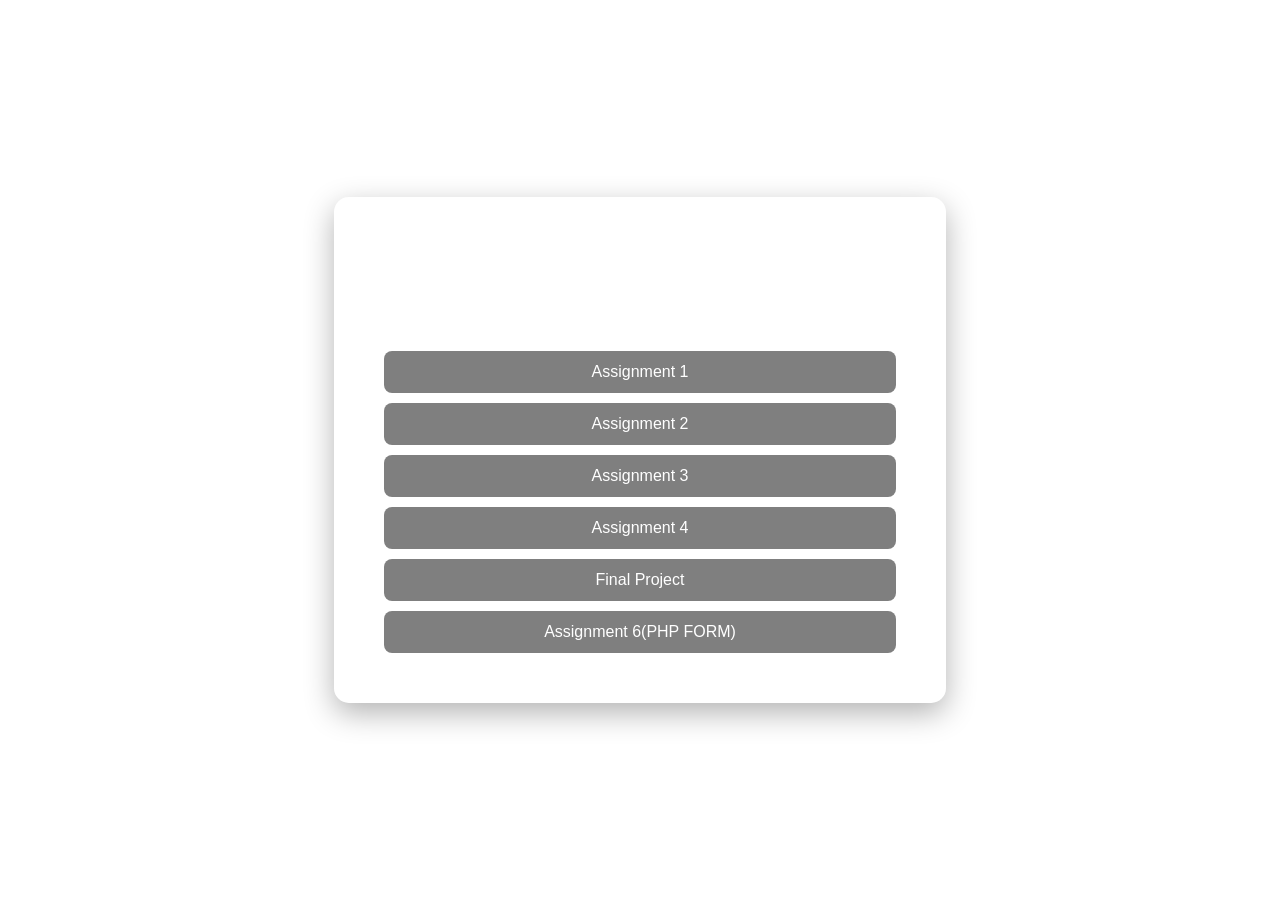
<file: index.html>
<!DOCTYPE html>
<html>
<head>

<title>Mental Health Awareness Hub</title>
<link rel="stylesheet" href="style.css">

<style>

body{
margin:0;
font-family:Arial, sans-serif;
background-image:url("https://images.unsplash.com/photo-1506126613408-eca07ce68773");
background-size:cover;
background-position:center;
height:100vh;
display:flex;
justify-content:center;
align-items:center;
}

/* glass hero */

.hero{
background:rgba(255,255,255,0.2);
backdrop-filter:blur(10px);
padding:40px;
border-radius:15px;
text-align:center;
color:white;
box-shadow:0 10px 30px rgba(0,0,0,0.3);
}

/* assignment buttons */

.hero a{
display:block;
margin:10px;
padding:12px;
background:rgba(0,0,0,0.5);
color:white;
text-decoration:none;
border-radius:8px;
transition:0.3s;
}

.hero a:hover{
background:#4c9a9a;
}

</style>

</head>

<body>

<div class="hero">

<h1>Mental Health Awareness Hub</h1>

<p>
A small website exploring mental wellbeing, awareness, and healthy habits.
</p>

<a href="assignment1.html">Assignment 1</a>
<a href="assignment2.html">Assignment 2</a>
<a href="assignment3.html">Assignment 3</a>
<a href="assignment4.html">Assignment 4</a>
<a href="assignment5.html">Final Project</a>
<a href="assignment6.html">Assignment 6(PHP FORM)</a>
  

</div>

</body>
</html>
</file>
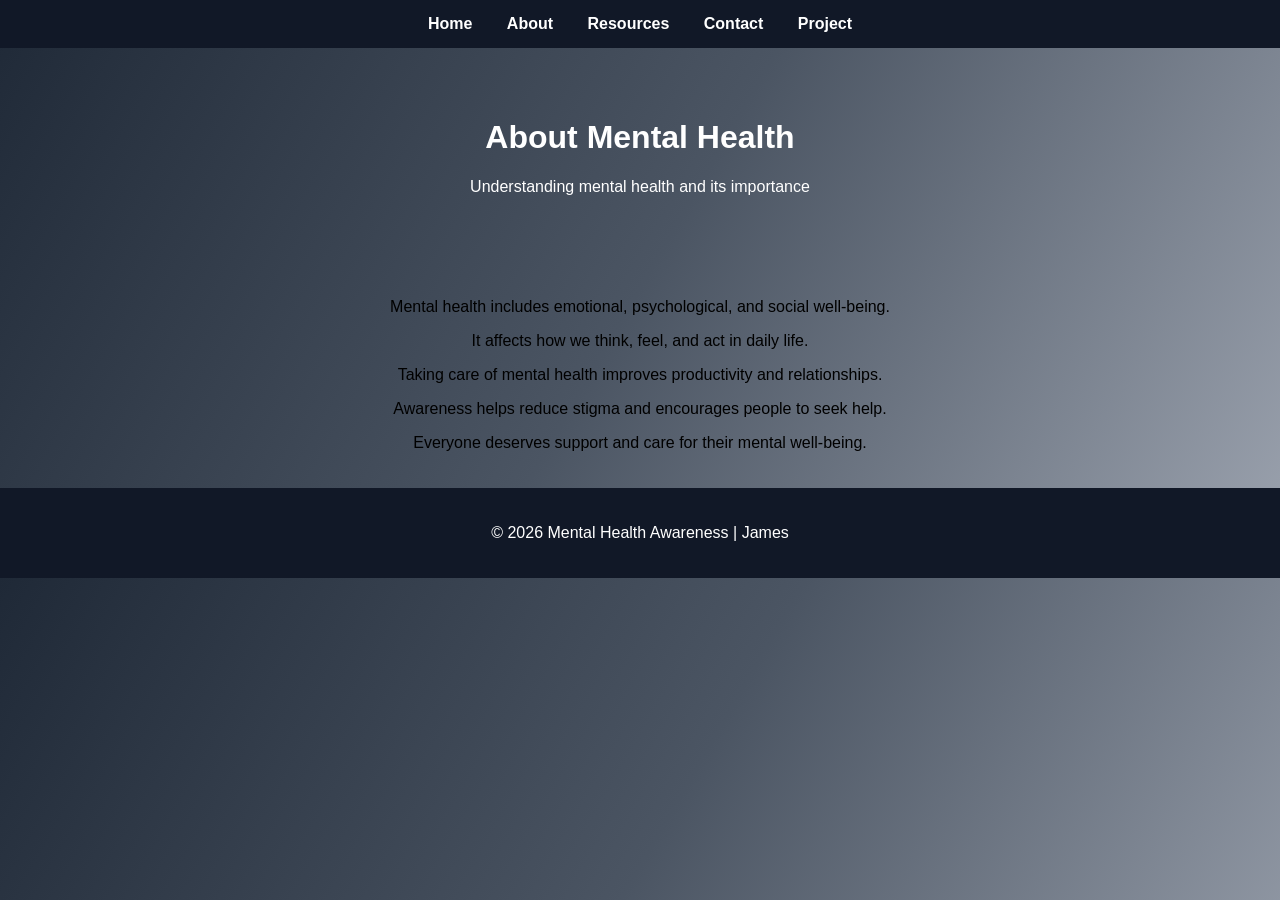
<file: about.html>
<!DOCTYPE html>
<html lang="en">
<head>
<meta charset="UTF-8">
<meta name="viewport" content="width=device-width, initial-scale=1.0">
<title>About - Mental Health</title>
<link rel="stylesheet" href="style.css">
</head>

<body>

<nav>
<a href="index.html">Home</a>
<a href="about.html">About</a>
<a href="resources.html">Resources</a>
<a href="contact.html">Contact</a>
<a href="project.html">Project</a>
</nav>

<header class="hero">
<h1>About Mental Health</h1>
<p>Understanding mental health and its importance</p>
</header>

<section class="content">
<p>Mental health includes emotional, psychological, and social well-being.</p>
<p>It affects how we think, feel, and act in daily life.</p>
<p>Taking care of mental health improves productivity and relationships.</p>
<p>Awareness helps reduce stigma and encourages people to seek help.</p>
<p>Everyone deserves support and care for their mental well-being.</p>
</section>

<footer>
<p>© 2026 Mental Health Awareness | James</p>
</footer>

</body>
</html>
</file>
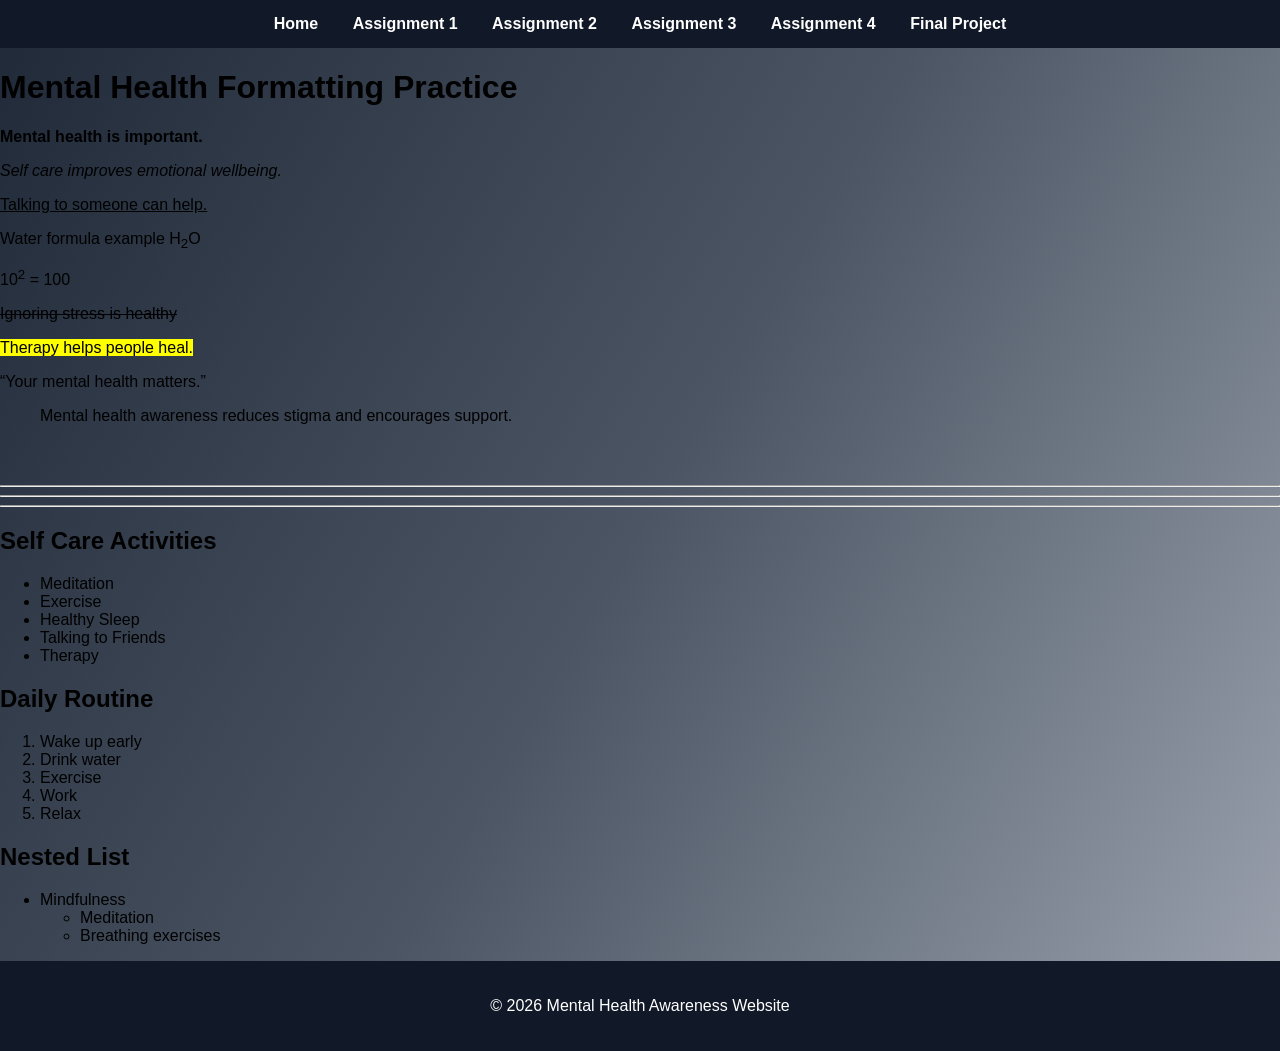
<file: assignment2.html>
<!DOCTYPE html>
<html>
<head>
<title>Assignment 2</title>
<link rel="stylesheet" href="style.css">
</head>

<body>

<nav>
<a href="index.html">Home</a>
<a href="assignment1.html">Assignment 1</a>
<a href="assignment2.html">Assignment 2</a>
<a href="assignment3.html">Assignment 3</a>
<a href="assignment4.html">Assignment 4</a>
<a href="assignment5.html">Final Project</a>
</nav>

<h1>Mental Health Formatting Practice</h1>

<p><b>Mental health is important.</b></p>

<p><i>Self care improves emotional wellbeing.</i></p>

<p><u>Talking to someone can help.</u></p>

<p>Water formula example H<sub>2</sub>O</p>

<p>10<sup>2</sup> = 100</p>

<p><strike>Ignoring stress is healthy</strike></p>

<p><mark>Therapy helps people heal.</mark></p>

<p><q>Your mental health matters.</q></p>

<blockquote>
Mental health awareness reduces stigma and encourages support.
</blockquote>

<br>
<br>

<hr>
<hr>
<hr>

<h2>Self Care Activities</h2>

<ul>
<li>Meditation</li>
<li>Exercise</li>
<li>Healthy Sleep</li>
<li>Talking to Friends</li>
<li>Therapy</li>
</ul>

<h2>Daily Routine</h2>

<ol>
<li>Wake up early</li>
<li>Drink water</li>
<li>Exercise</li>
<li>Work</li>
<li>Relax</li>
</ol>

<h2>Nested List</h2>

<ul>
<li>Mindfulness
<ul>
<li>Meditation</li>
<li>Breathing exercises</li>
</ul>
</li>
</ul>

<footer>
<p>© 2026 Mental Health Awareness Website</p>
</footer>

</body>
</html>
</file>
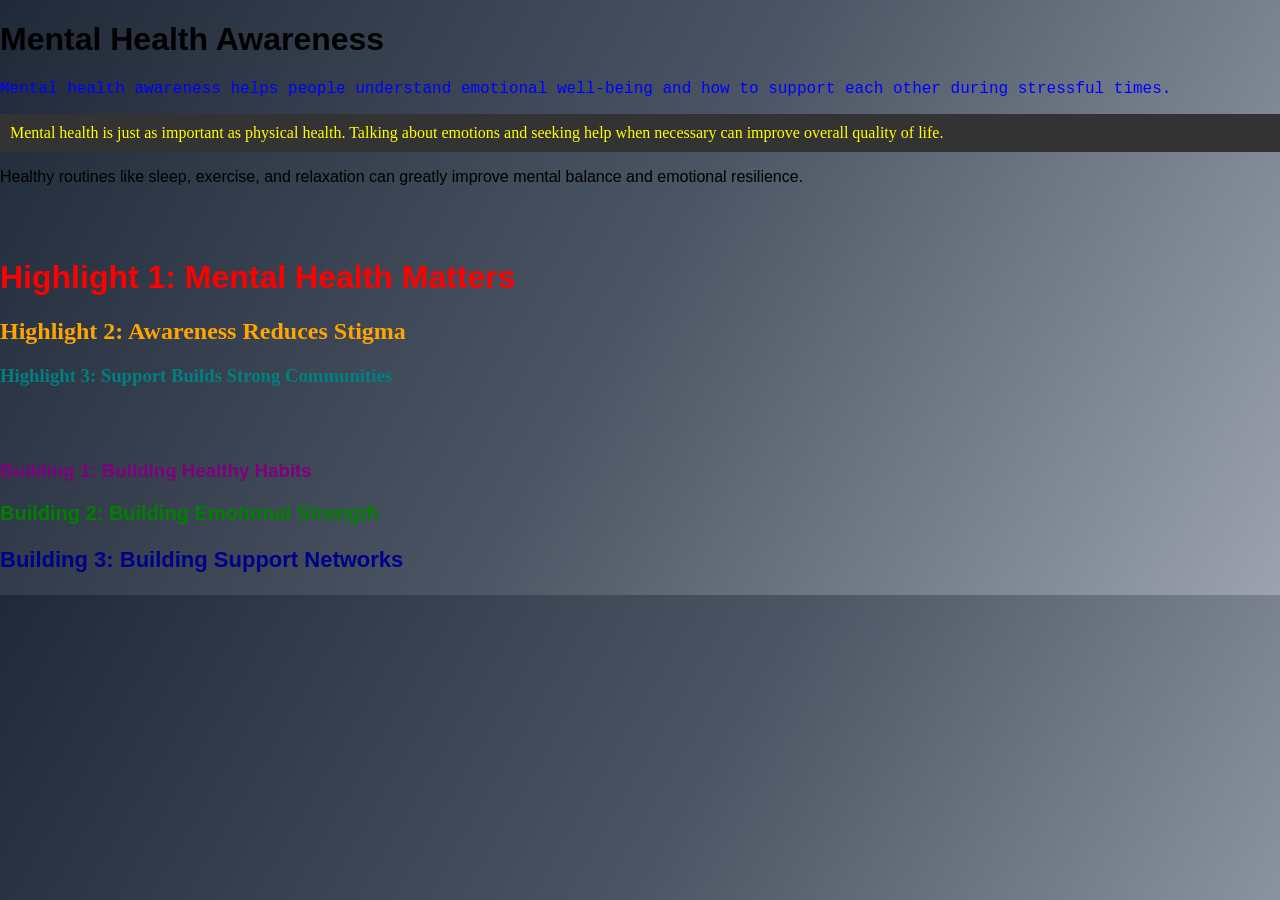
<file: assignment3.html>
<!DOCTYPE html>
<html>
<head>
<title>Assignment 3 - Mental Health Awareness</title>
<link rel="stylesheet" href="style.css">

<style>

/* Internal CSS */

.paragraph2{
color: yellow;
font-family: Verdana;
background-color: #333;
padding:10px;
}

.highlight2{
color: orange;
font-family: Georgia;
}

.building2{
color: green;
font-size: 20px;
}

</style>

</head>

<body>

<h1>Mental Health Awareness</h1>

<!-- Paragraph Section -->

<p style="color:blue; font-family:Courier;"> 
Mental health awareness helps people understand emotional well-being and how to support each other during stressful times.
</p>

<p class="paragraph2">
Mental health is just as important as physical health. Talking about emotions and seeking help when necessary can improve overall quality of life.
</p>

<p class="paragraph3">
Healthy routines like sleep, exercise, and relaxation can greatly improve mental balance and emotional resilience.
</p>

<br><br>

<!-- Highlight Section -->

<h1 style="color:red;">Highlight 1: Mental Health Matters</h1>

<h2 class="highlight2">Highlight 2: Awareness Reduces Stigma</h2>

<h3 class="highlight3">Highlight 3: Support Builds Strong Communities</h3>

<br><br>

<!-- Building Section -->

<h3 style="color:purple;">Building 1: Building Healthy Habits</h3>

<h3 class="building2">Building 2: Building Emotional Strength</h3>

<h3 class="building3">Building 3: Building Support Networks</h3>

</body>
</html>
</file>
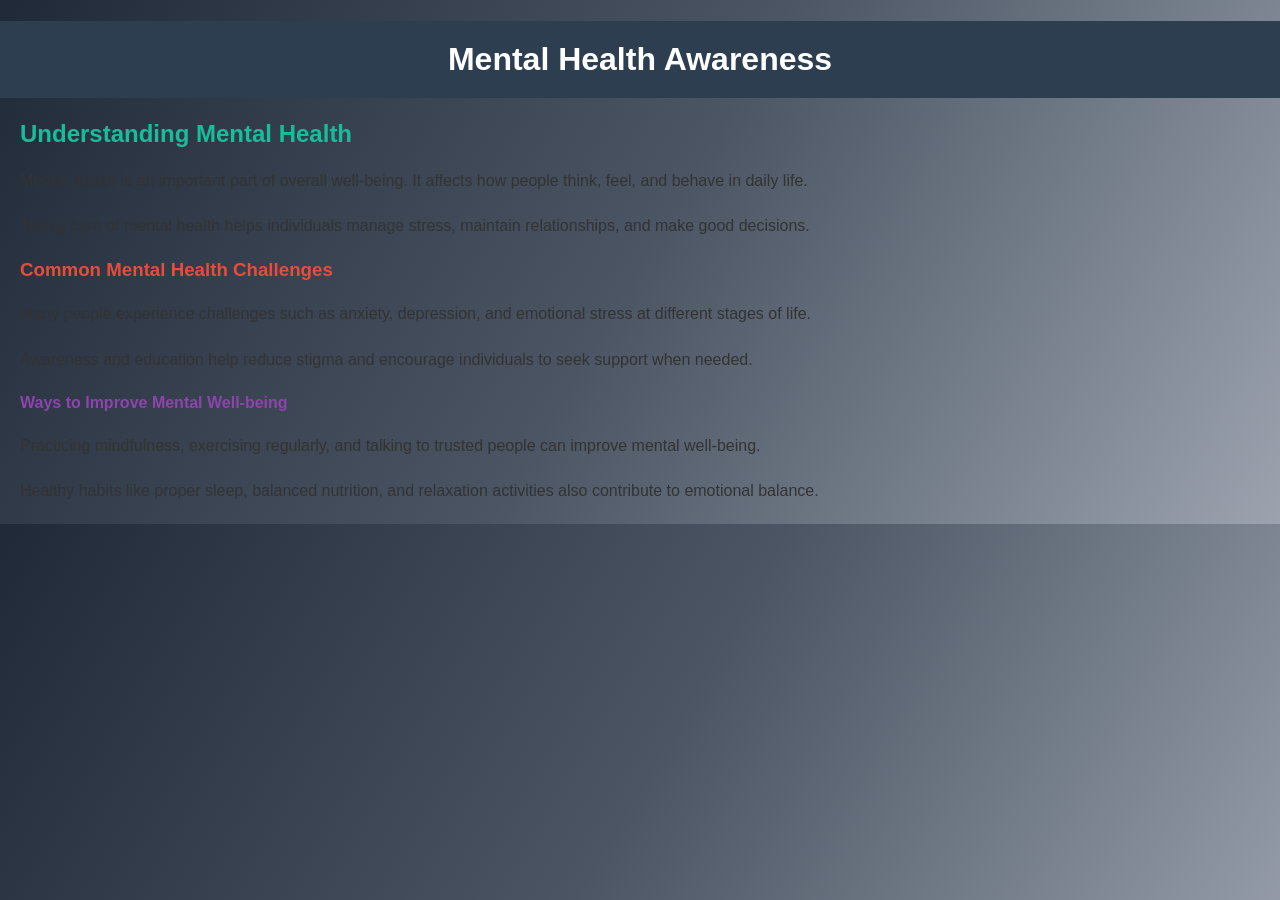
<file: assignment4.html>
<!DOCTYPE html>
<html>
<head>
<title>Assignment 4 - Mental Health Awareness</title>
<link rel="stylesheet" href="style.css">
</head>

<body>

<h1 class="main-title">Mental Health Awareness</h1>

<h2 class="section-title">Understanding Mental Health</h2>

<p class="paragraph-style">
Mental health is an important part of overall well-being. It affects how people think, feel, and behave in daily life.
</p>

<p class="paragraph-style">
Taking care of mental health helps individuals manage stress, maintain relationships, and make good decisions.
</p>

<h3 id="highlight-heading">Common Mental Health Challenges</h3>

<p class="paragraph-style">
Many people experience challenges such as anxiety, depression, and emotional stress at different stages of life.
</p>

<p class="paragraph-style">
Awareness and education help reduce stigma and encourage individuals to seek support when needed.
</p>

<h4 class="sub-section">Ways to Improve Mental Well-being</h4>

<p class="paragraph-style">
Practicing mindfulness, exercising regularly, and talking to trusted people can improve mental well-being.
</p>

<p class="paragraph-style">
Healthy habits like proper sleep, balanced nutrition, and relaxation activities also contribute to emotional balance.
</p>

</body>
</html>
</file>
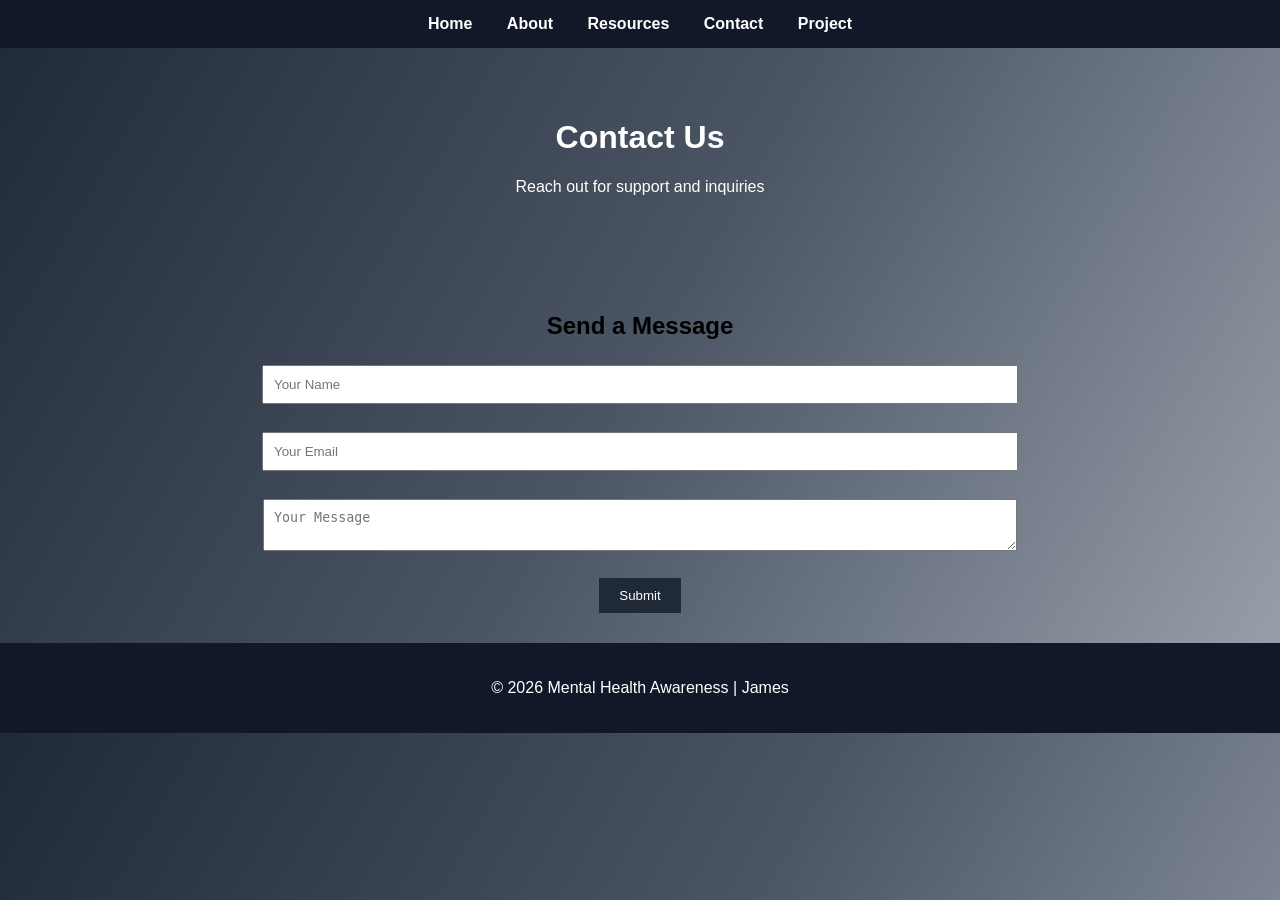
<file: contact.html>
<!DOCTYPE html>
<html lang="en">
<head>
<meta charset="UTF-8">
<meta name="viewport" content="width=device-width, initial-scale=1.0">
<title>Contact</title>
<link rel="stylesheet" href="style.css">
</head>

<body>

<nav>
<a href="index.html">Home</a>
<a href="about.html">About</a>
<a href="resources.html">Resources</a>
<a href="contact.html">Contact</a>
<a href="project.html">Project</a>
</nav>

<header class="hero">
<h1>Contact Us</h1>
<p>Reach out for support and inquiries</p>
</header>

<section class="form-section">
<h2>Send a Message</h2>

<form>
<input type="text" placeholder="Your Name"><br><br>
<input type="email" placeholder="Your Email"><br><br>
<textarea placeholder="Your Message"></textarea><br><br>
<button type="submit">Submit</button>
</form>

</section>

<footer>
<p>© 2026 Mental Health Awareness | James</p>
</footer>

</body>
</html>
</file>
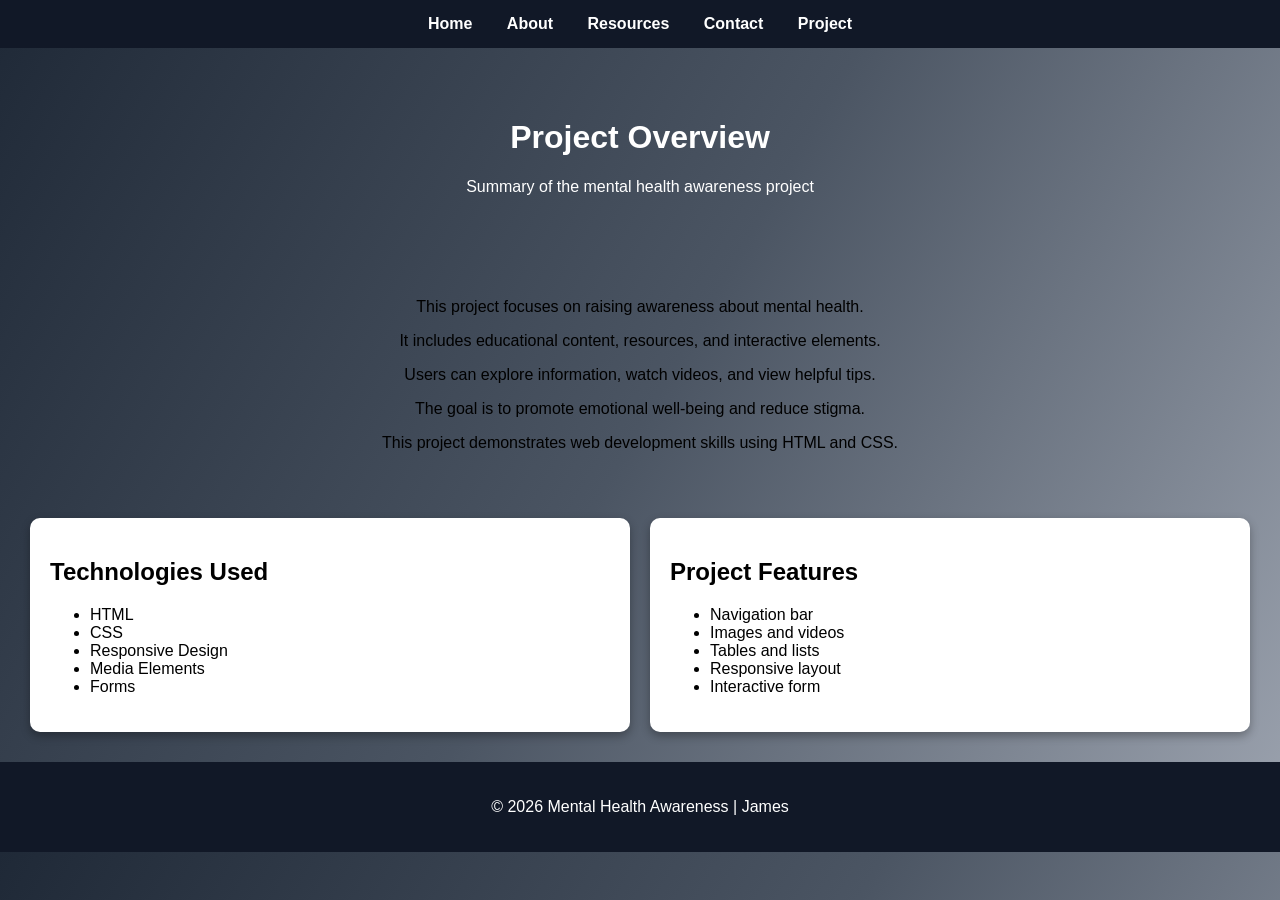
<file: project.html>
<!DOCTYPE html>
<html lang="en">
<head>
<meta charset="UTF-8">
<meta name="viewport" content="width=device-width, initial-scale=1.0">
<title>Project</title>
<link rel="stylesheet" href="style.css">
</head>

<body>

<nav>
<a href="index.html">Home</a>
<a href="about.html">About</a>
<a href="resources.html">Resources</a>
<a href="contact.html">Contact</a>
<a href="project.html">Project</a>
</nav>

<header class="hero">
<h1>Project Overview</h1>
<p>Summary of the mental health awareness project</p>
</header>

<section class="content">
<p>This project focuses on raising awareness about mental health.</p>
<p>It includes educational content, resources, and interactive elements.</p>
<p>Users can explore information, watch videos, and view helpful tips.</p>
<p>The goal is to promote emotional well-being and reduce stigma.</p>
<p>This project demonstrates web development skills using HTML and CSS.</p>
</section>

<section class="columns">

<div class="card">
<h2>Technologies Used</h2>
<ul>
<li>HTML</li>
<li>CSS</li>
<li>Responsive Design</li>
<li>Media Elements</li>
<li>Forms</li>
</ul>
</div>

<div class="card">
<h2>Project Features</h2>
<ul>
<li>Navigation bar</li>
<li>Images and videos</li>
<li>Tables and lists</li>
<li>Responsive layout</li>
<li>Interactive form</li>
</ul>
</div>

</section>

<footer>
<p>© 2026 Mental Health Awareness | James</p>
</footer>

</body>
</html>
</file>
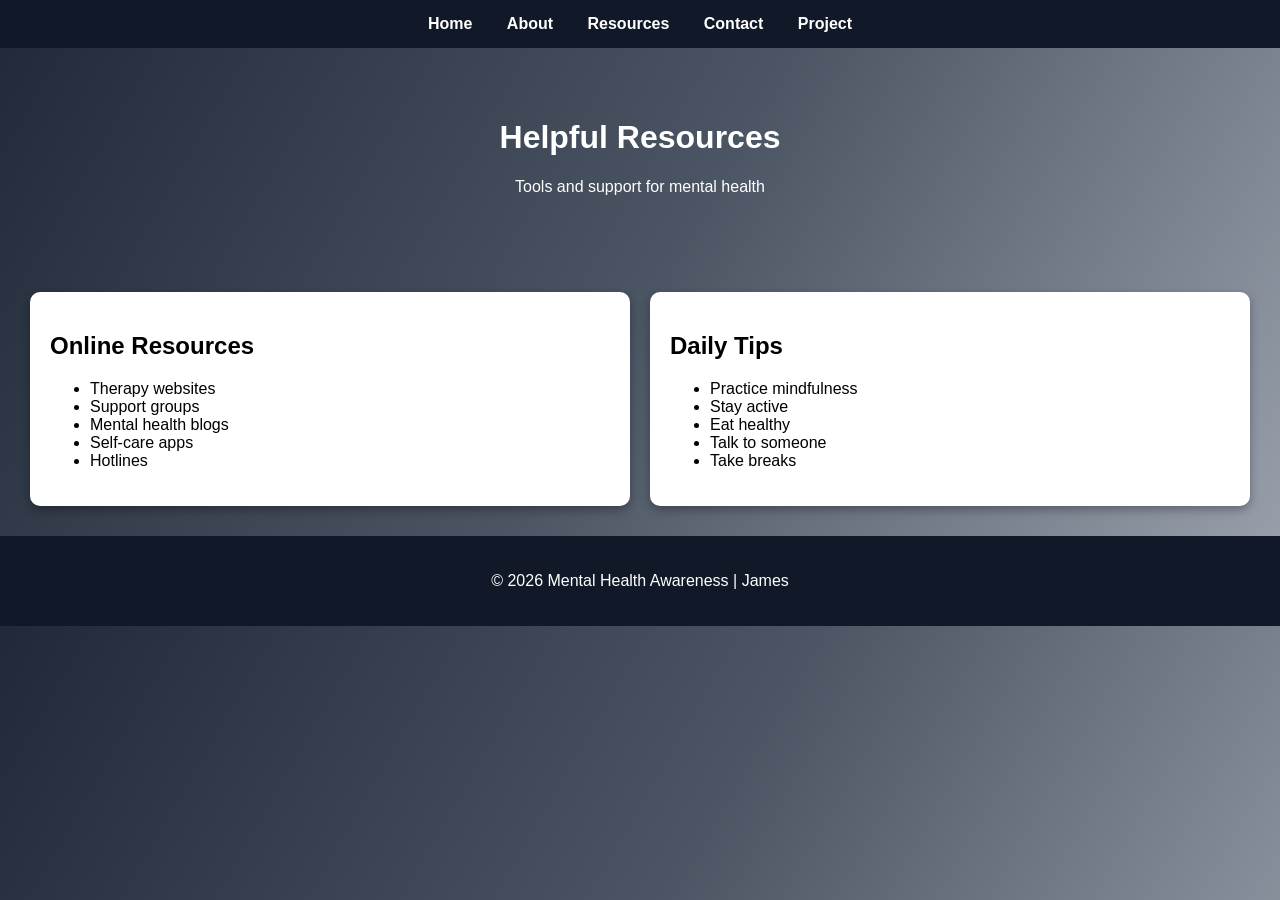
<file: resources.html>
<!DOCTYPE html>
<html lang="en">
<head>
<meta charset="UTF-8">
<meta name="viewport" content="width=device-width, initial-scale=1.0">
<title>Resources</title>
<link rel="stylesheet" href="style.css">
</head>

<body>

<nav>
<a href="index.html">Home</a>
<a href="about.html">About</a>
<a href="resources.html">Resources</a>
<a href="contact.html">Contact</a>
<a href="project.html">Project</a>
</nav>

<header class="hero">
<h1>Helpful Resources</h1>
<p>Tools and support for mental health</p>
</header>

<section class="columns">

<div class="card">
<h2>Online Resources</h2>
<ul>
<li>Therapy websites</li>
<li>Support groups</li>
<li>Mental health blogs</li>
<li>Self-care apps</li>
<li>Hotlines</li>
</ul>
</div>

<div class="card">
<h2>Daily Tips</h2>
<ul>
<li>Practice mindfulness</li>
<li>Stay active</li>
<li>Eat healthy</li>
<li>Talk to someone</li>
<li>Take breaks</li>
</ul>
</div>

</section>

<footer>
<p>© 2026 Mental Health Awareness | James</p>
</footer>

</body>
</html>
</file>
<file: style.css>
/* Background image for homepage */

.home-page{
background-image: url("https://images.unsplash.com/photo-1506126613408-eca07ce68773");
background-size: cover;
background-position: center;
background-repeat: no-repeat;
height: 100vh;
margin: 0;
font-family: Arial, sans-serif;
}

/* Dark overlay for readability */

.home-container{
background: rgba(0,0,0,0.55);
height: 100vh;
display: flex;
flex-direction: column;
justify-content: center;
align-items: center;
text-align: center;
color: white;
padding: 20px;
}

/* Navigation bar */

nav{
background: rgba(0,0,0,0.7);
padding: 15px;
text-align: center;
}

nav a{
color: white;
margin: 0 15px;
text-decoration: none;
font-weight: bold;
}

nav a:hover{
color: #00e5ff;
}

/* Assignment buttons */

.assignment-links a{
display: inline-block;
margin: 10px;
padding: 12px 20px;
background: #00a8e8;
color: white;
text-decoration: none;
border-radius: 8px;
font-weight: bold;
}
/* Styling H1 */

.main-title{
color: white;
background-color: #2c3e50;
text-align: center;
padding: 20px;
}

/* Styling H2 */

.section-title{
color: #1abc9c;
margin-left: 20px;
}

/* Styling H3 using ID */

#highlight-heading{
color: #e74c3c;
margin-left: 20px;
}

/* Styling H4 */

.sub-section{
color: #8e44ad;
margin-left: 20px;
}

/* Paragraph styling */

.paragraph-style{
font-size: 16px;
line-height: 1.6;
margin: 20px;
color: #333;
}

.assignment-links a:hover{
background: #0077b6;
}
/* Paragraph 3 */

.paragraph3{
color:black;
font-family: Arial;
}

/* Highlight 3 */

.highlight3{
color: teal;
font-family: Tahoma;
}

/* Building 3 */

.building3{
color: darkblue;
font-size: 22px;
}
body{
background-color:#f5f7fa;
font-family: Arial, sans-serif;
}
nav{
background:#1f2937;
 .card{
background:rgba(255,255,255,0.8);
backdrop-filter:blur(10px);
padding:20px;
border-radius:12px;
box-shadow:0 8px 20px rgba(0,0,0,0.2);
transition:0.3s;
}

.card:hover{
transform:translateY(-5px);
}

.images img{
width:100%;
border-radius:10px;
transition:0.3s;
}

.images img:hover{
transform:scale(1.05);
}

.videos video{
border-radius:10px;
transition:0.3s;
}

.videos video:hover{
transform:scale(1.05);
} 
padding:15px;
text-align:center;
}

nav a{
color:white;
margin:0 15px;
text-decoration:none;
font-weight:bold;
}

nav a:hover{
color:#7dd3fc;
}
/* GENERAL */
body{
margin:0;
font-family:Arial, sans-serif;
background: linear-gradient(120deg, #1f2937, #4b5563, #9ca3af);
}

/* NAVBAR */
nav{
background:#111827;
padding:15px;
text-align:center;
}

nav a{
color:white;
margin:0 15px;
text-decoration:none;
font-weight:bold;
}

nav a:hover{
color:#7dd3fc;
}

/* HERO */
.hero{
text-align:center;
padding:50px;
color:white;
background:url("https://images.unsplash.com/photo-1506126613408-eca07ce68773") center/cover;
}

/* CONTENT */
.content{
padding:20px;
text-align:center;
}

/* COLUMNS */
.columns{
display:grid;
grid-template-columns:1fr 1fr;
gap:20px;
padding:30px;
}

.card{
background:white;
padding:20px;
border-radius:10px;
box-shadow:0 4px 10px rgba(0,0,0,0.3);
}

/* HOVER EFFECT */
.card:hover{
transform:scale(1.05);
transition:0.3s;
}

/* IMAGES */
.images{
display:grid;
grid-template-columns:repeat(3,1fr);
gap:15px;
padding:20px;
}

.img-box{
background:white;
padding:10px;
border-radius:10px;
}

.img-box img{
width:100%;
border-radius:10px;
}

/* VIDEOS */
.videos{
display:grid;
grid-template-columns:repeat(3,1fr);
gap:15px;
padding:20px;
}

video{
width:100%;
border-radius:10px;
}

/* TABLES */
table{
width:100%;
border-collapse:collapse;
margin-top:20px;
background:white;
}

th{
background:#1f2937;
color:white;
}

th, td{
border:1px solid #ccc;
padding:10px;
}

/* FORM */
.form-section{
text-align:center;
padding:30px;
}

input, textarea{
width:60%;
padding:10px;
margin:5px;
}

button{
padding:10px 20px;
background:#1f2937;
color:white;
border:none;
cursor:pointer;
}

/* FOOTER */
footer{
text-align:center;
padding:20px;
background:#111827;
color:white;
}

/* RESPONSIVE */
@media(max-width:768px){
.columns{
grid-template-columns:1fr;
}
.images{
grid-template-columns:1fr;
}
.videos{
grid-template-columns:1fr;
}
}
</file>
